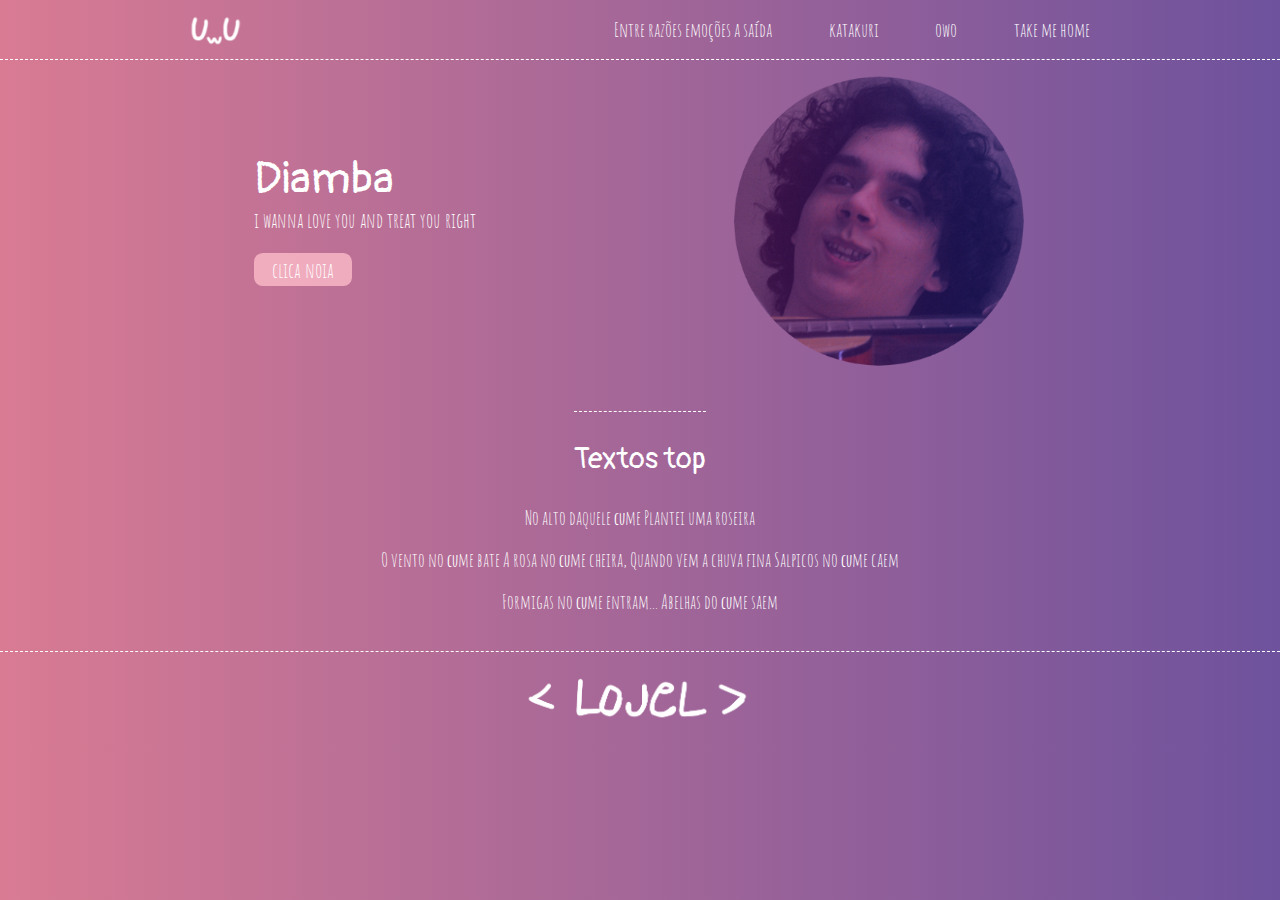
<file: Landing pagekkkkj/tudinho/index.html>
<!DOCTYPE html><!-- indicar que é html, coisas padrões, linguagem, titulo da aba e descrição-->
<html lang="pt_BR">
  <head><!-- parte de cima da pagina inteira q ngm liga muito metadados/coisas escondidas-->
    <meta charset="UTF-8" />   <!-- indica/permite/entende o uso de caracteres especiais tipo japones xing xong-->
    <meta name="viewport" content="width=device-width, initial-scale=1.0" />
    <meta name="description" content="o bot do lojas que na real e so pra aprender html"/>
    <title>Diamba.com</title>
    <link rel="stylesheet" type="text/css" href="style1.css"> <!-- dizer que o .css style é para esse html -->
    <link rel="shortcut icon" href="favicon.ico" />
  </head>

  <body><!-- corpo da pagina -->
    <header class="cabecalho"><!-- cabeçalho da pagina-->
      <img class="imagem-do-canto" src="uwu.png" alt="owo" title="owo" /><!-- imagem no canto superior do cabeçalho src=achar a imagem alt=nome dela com mouse em cima-->
      <nav class="botoes-do-cabecalho"><!-- âncora/links tipo botoes de navegação mais ao lado do cabeçalho-->
        <a class="botao-cabecalho" href="/tudinho/index.html">Entre razões emoções a saída</a>
        <a class="botao-cabecalho" href="../tudinhov2/index2.html">katakuri</a>
        <a class="botao-cabecalho" href="../tudinhov3/desenhos.html">owo</a>
        <a class="botao-cabecalho" href="https://www.youtube.com/watch?v=OTZRc_mE3cs" target="_blank">take me home</a>
      </nav>
    </header>

    <main class="meio-da-página-conteúdo"><!-- meio da pagina dividido em seções cima e baixo que são as section -->
      <section class="parte-mais-a-cima"><!-- parte de cima -->
        <div class="textos-lado-da-imagem">
          <a class="titulo-maior">Diamba</h1>
          <h2 class="embaixo-do-titulo">i wanna love you and treat you right</h2>
          <a href="/tudinho/index.html" target="_blank"> <button class="botao-do-meio" title="surpresa">clica noia</button> </a>  <!-- a href button entre <a> pra o botão ir a um link-->
        </div>
        <img class="gustavo-imagem"src="guga3.png" alt="gustavogostoso01" title="gustavogostoso01" /><!-- imagem maior do meio-->
      </section>

      <section class="parte-de-baixo-do-meio"><!-- parte de baixo -->
        <h3 class="titulo-de-baixo">Textos top</h3>
        <p class="texto-de-baixo">No alto daquele <strong>cu</strong>me Plantei uma roseira</p>
        <p class="texto-de-baixo">O vento no <strong>cu</strong>me bate A rosa no <strong>cu</strong>me cheira, Quando vem a chuva fina Salpicos no <strong>cu</strong>me caem</p>
        <p class="texto-de-baixo">Formigas no <strong>cu</strong>me entram... Abelhas do <strong>cu</strong>me saem</p>
      </section>
    </main>

    <footer class="rodapé"><!-- rodapé da pagina-->
      <img class="rodapé-lojel-ímagem" src="lojas.png" alt="fiz no paint" title="fiz no paint"/>
    </footer>
  </body>
</html>
</file>
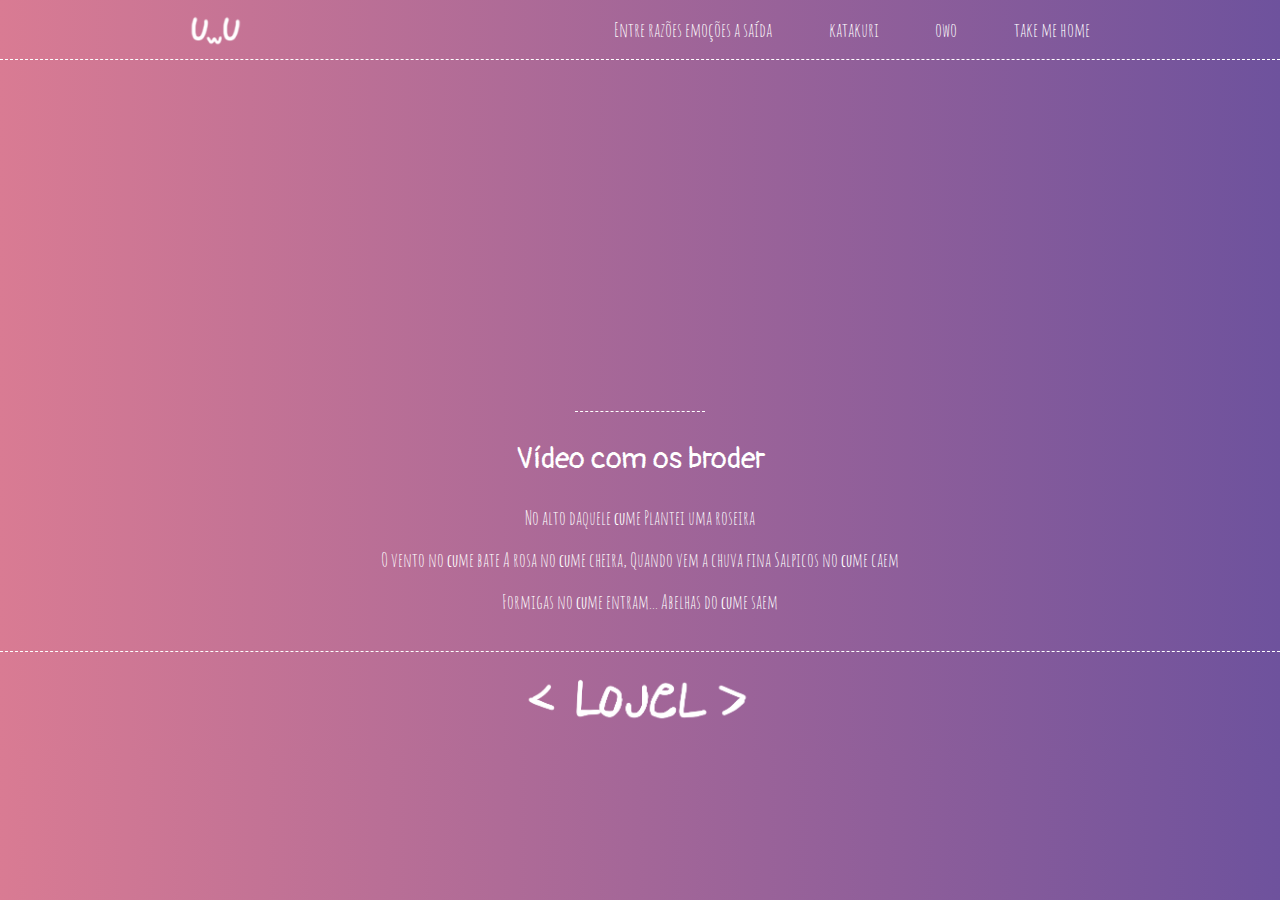
<file: Landing pagekkkkj/tudinhov2/index2.html>
<!DOCTYPE html><!-- indicar que é html, coisas padrões, linguagem, titulo da aba e descrição-->
<html lang="pt_BR">
  <head><!-- parte de cima da pagina inteira q ngm liga muito metadados/coisas escondidas-->
    <meta charset="UTF-8" />   <!-- indica/permite/entende o uso de caracteres especiais tipo japones xing xong-->
    <meta name="viewport" content="width=device-width, initial-scale=1.0" />   <!-- usar no mobile -->
    <meta name="description" content="o bot do lojas que na real e so pra aprender html"/>
    <title>Diamba.Video</title>
    <link rel="stylesheet" type="text/css" href="style2.css"> <!-- dizer que o .css style é para esse html -->
    <link rel="shortcut icon" href="favicon.ico" />
  </head>

  <body><!-- corpo da pagina -->
    <header class="cabecalho"><!-- cabeçalho da pagina-->
      <img class="imagem-do-canto" src="uwu.png" alt="owo" title="owo" /><!-- imagem no canto superior do cabeçalho src=achar a imagem alt=nome dela com mouse em cima-->
      <nav class="botoes-do-cabecalho"><!-- âncora/links tipo botoes de navegação mais ao lado do cabeçalho-->
        <a class="botao-cabecalho" href="/tudinho/index.html">Entre razões emoções a saída</a>
        <a class="botao-cabecalho" href="../tudinhov2/index2.html">katakuri</a>
        <a class="botao-cabecalho" href="../tudinhov3/desenhos.html">owo</a>
        <a class="botao-cabecalho" href="https://www.youtube.com/watch?v=OTZRc_mE3cs" target="_blank">take me home</a>
      </nav>
    </header>

    <main class="meio-da-página-conteúdo"><!-- meio da pagina dividido em seções cima e baixo que são as section -->
      <section class="parte-mais-a-cima"><!-- parte de cima -->
        <iframe class="video" width="800" height="450" src="https://www.youtube.com/embed/mEyz-yp-vKg" title="YouTube video player" frameborder="0" allow="accelerometer; autoplay; clipboard-write; encrypted-media; gyroscope; picture-in-picture" allowfullscreen></iframe>
      </section>

      <section class="parte-de-baixo-do-meio"><!-- parte de baixo -->
        <h3 class="titulo-de-baixo">Vídeo com os broder</h3>
        <p class="texto-de-baixo">No alto daquele <strong>cu</strong>me Plantei uma roseira</p>
        <p class="texto-de-baixo">O vento no <strong>cu</strong>me bate A rosa no <strong>cu</strong>me cheira, Quando vem a chuva fina Salpicos no <strong>cu</strong>me caem</p>
        <p class="texto-de-baixo">Formigas no <strong>cu</strong>me entram... Abelhas do <strong>cu</strong>me saem</p>
      </section>
    </main>

    <footer class="rodapé"><!-- rodapé da pagina-->
      <img class="rodapé-lojel-ímagem" src="lojas.png" alt="fiz no paint" title="fiz no paint"/>
    </footer>
  </body>
</html>
</file>
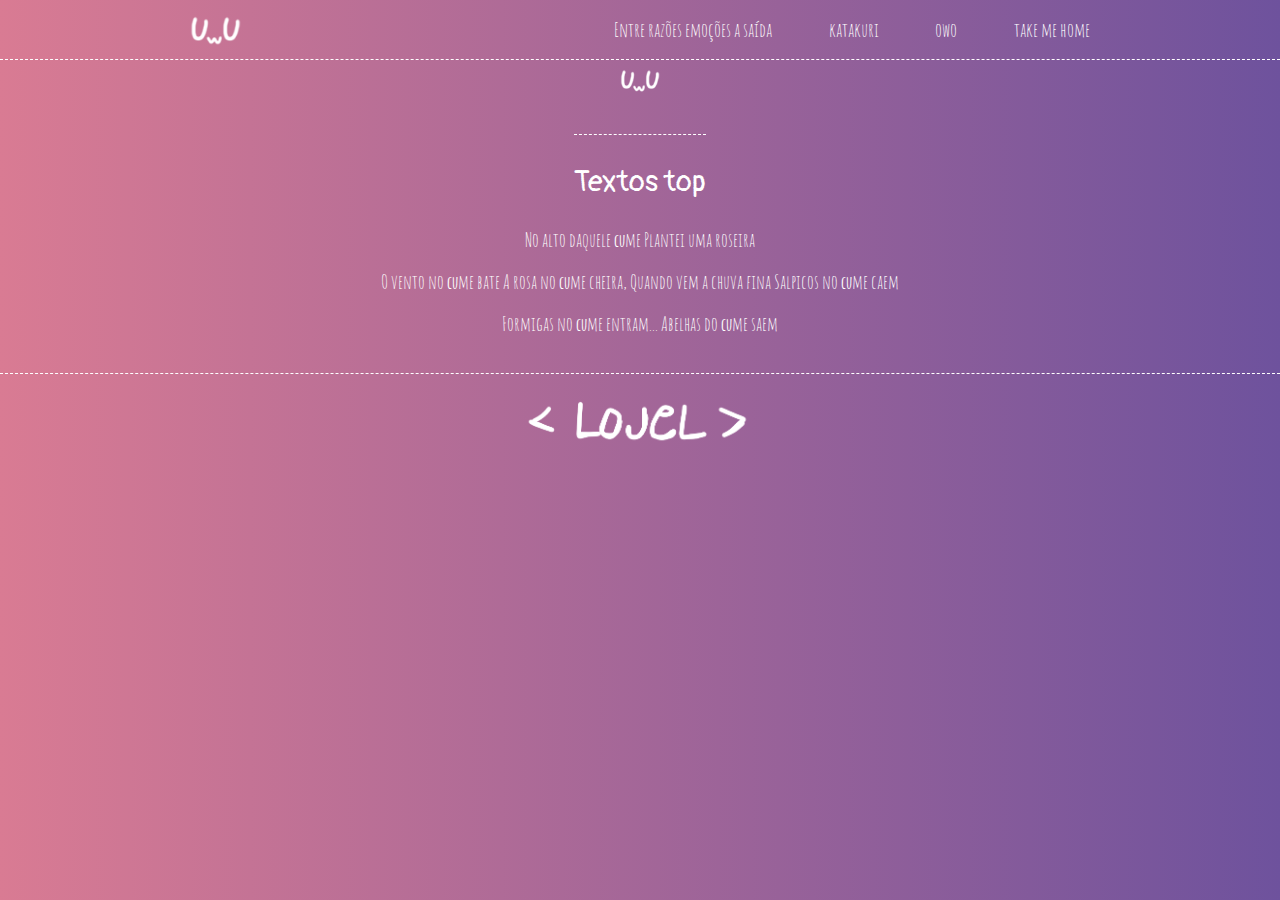
<file: Landing pagekkkkj/tudinhov3/desenhos.html>
<!DOCTYPE html><!-- indicar que é html, coisas padrões, linguagem, titulo da aba e descrição-->
<html lang="pt_BR">
  <head><!-- parte de cima da pagina inteira q ngm liga muito metadados/coisas escondidas-->
    <meta charset="UTF-8" />   <!-- indica/permite/entende o uso de caracteres especiais tipo japones xing xong-->
    <meta name="viewport" content="width=device-width, initial-scale=1.0" />
    <meta name="description" content="o bot do lojas que na real e so pra aprender html"/>
    <title>Diamba.com</title>
    <link rel="stylesheet" type="text/css" href="style3.css"> <!-- dizer que o .css style é para esse html -->
    <link rel="shortcut icon" href="favicon.ico" />
  </head>

  <body><!-- corpo da pagina -->
    <header class="cabecalho"><!-- cabeçalho da pagina-->
      <img class="imagem-do-canto" src="uwu.png" alt="owo" title="owo" /><!-- imagem no canto superior do cabeçalho src=achar a imagem alt=nome dela com mouse em cima-->
      <nav class="botoes-do-cabecalho"><!-- âncora/links tipo botoes de navegação mais ao lado do cabeçalho-->
        <a class="botao-cabecalho" href="/tudinho/index.html">Entre razões emoções a saída</a>
        <a class="botao-cabecalho" href="../tudinhov2/index2.html">katakuri</a>
        <a class="botao-cabecalho" href="/tudinhov3/desenhos.html">owo</a>
        <a class="botao-cabecalho" href="https://www.youtube.com/watch?v=OTZRc_mE3cs" target="_blank">take me home</a>
      </nav>
    </header>

    <main class="meio-da-página-conteúdo"><!-- meio da pagina dividido em seções cima e baixo que são as section -->
      <section class="parte-mais-a-cima"><!-- parte de cima -->
        <img class=desenho1 src="uwu.png" alt="">
      </section>

      <section class="parte-de-baixo-do-meio"><!-- parte de baixo -->
        <h3 class="titulo-de-baixo">Textos top</h3>
        <p class="texto-de-baixo">No alto daquele <strong>cu</strong>me Plantei uma roseira</p>
        <p class="texto-de-baixo">O vento no <strong>cu</strong>me bate A rosa no <strong>cu</strong>me cheira, Quando vem a chuva fina Salpicos no <strong>cu</strong>me caem</p>
        <p class="texto-de-baixo">Formigas no <strong>cu</strong>me entram... Abelhas do <strong>cu</strong>me saem</p>
      </section>
    </main>

    <footer class="rodapé"><!-- rodapé da pagina-->
      <img class="rodapé-lojel-ímagem" src="lojas.png" alt="fiz no paint" title="fiz no paint"/>
    </footer>
  </body>
</html>
</file>
<file: Landing pagekkkkj/tudinho/style1.css>
@import url('https://fonts.googleapis.com/css2?family=Amatic+SC&family=Pangolin&display=swap'); /* As fontes que quero usar */

* { /* o asterisco seleciona TODO o html */
  margin: 0;
  padding: 0;                   /* tirando as coisas padrões do google */
  box-sizing: border-box;
  text-decoration: none;
  zoom: 91.7%;
}

body {
  font-size: 100%;
  background: linear-gradient(to left, #6e529d 0%,#d97b93 100%);
}

.cabecalho { 
  display: flex;       /* tipo umas caixas */
  flex-direction: row;    /* ficar uma linha um ao lado do outro ele faz isso automatico mas as vezes é bom por/especificar */
  align-items: center;   /*alinhar no meio */
  justify-content: space-around;   /*espaçar os elementos */
  padding: 5px;    /*espaço da borda de cima */

}
.imagem-do-canto {
  height: 72px; 
}
.botoes-do-cabecalho {
  display: flex; 
  gap: 80px;    /* afastamento entre os botões */

}
.botao-cabecalho {
  font-family: 'Amatic SC', cursive;  /* fonte a ser usada */
  color: white;      /*cor da fonte */
  font-weight: 400;  /*grossura da fonte */
  font-size: 31px; /*tamanho da fonte */
}
.botao-cabecalho:hover {     
  transform: scale(1.1);     /*aumentar na hora que o mouse passa por cima */
}
.meio-da-página-conteúdo {
  margin-bottom: 48px;  /*margem entre o meio e o rodapé */
  border-top: 0.4px dashed white;      /*linha no topo tamanho tipo e cor */
}
.parte-mais-a-cima {
  display: flex;
  flex-direction: row;  
  align-items: center;  
  justify-content: space-evenly;
}
.textos-lado-da-imagem {
  display: flex;                                 /* posotion:relative right:xpx mover o elemento/elementos */
  flex-direction: column; /* ia ficar row mas dessa vez quero column */
  gap: 32px;
}
.titulo-maior {
  font-family: 'Pangolin', cursive; 
  color: white;
  font-weight: 400;
  font-size: 75px;
}

.embaixo-do-titulo {
  font-family: 'Amatic SC', cursive;
  font-weight: 400;
  font-size: 38px;
  color: white;
}
.botao-do-meio {
  background-color: rgba(255, 192, 203, 0.755);  /*cor do quadrado do fundo */
  width: 180px;       /*largura e altura do quadrado do fundo */
  height: 60px;
  border: none;     /* remover a borda default que o navegador bota */ 
  /*  box-shadow: 4px 5px 10px rgb(232, 175, 247);  = dropshadow tamanho 10px o quanto fica opacity radious e cor */ 
  border-radius: 16px;
  font-family: 'Amatic SC', cursive;
  font-weight: 400;
  font-size: 39px;
  color: white;
}

.botao-do-meio:hover {
  background-color: pink;
}

.gustavo-imagem { 
  height: 490px;
}
.parte-de-baixo-do-meio {
  display: flex;
  flex-direction: column;
  align-items: center;
  gap: 24px;
  margin-top: 48px;
}
.titulo-de-baixo {
  border-top: 0.4px dashed white;     /*linha*/
  padding-top: 45px;     /* espaço dele pra cima entre a linha e o titulo */
  font-family: 'Pangolin', cursive; 
  color: white;
  font-size: 45px;
  font-weight: 300;
  margin-bottom: 16px;  /*espaço dele pra baixo */
}
.texto-de-baixo {
  font-family: 'Amatic SC', cursive;
  font-weight: 400;
  font-size: 30px;
  color: white;
  
}
.rodapé {
  padding: 32px;
  border-top: 0.4px dashed white;
}
.rodapé-lojel-ímagem {
  height: 68px;     /*diminuir*/
  display: block;        /* centralizar sem flex box */
  margin: 0 auto;
}
</file>
<file: Landing pagekkkkj/tudinhov2/style2.css>
@import url('https://fonts.googleapis.com/css2?family=Amatic+SC&family=Pangolin&display=swap'); /* As fontes que quero usar */

* { /* o asterisco seleciona TODO o html */
  margin: 0;
  padding: 0;                   /* tirando as coisas padrões do google */
  box-sizing: border-box;
  text-decoration: none;
  zoom: 91.7%;
}

body {
  font-size: 100%;
  background: linear-gradient(to left, #6e529d 0%,#d97b93 100%);
}

.cabecalho { 
  display: flex;       /* tipo umas caixas */
  flex-direction: row;    /* ficar uma linha um ao lado do outro ele faz isso automatico mas as vezes é bom por/especificar */
  align-items: center;   /*alinhar no meio */
  justify-content: space-around;   /*espaçar os elementos */
  padding: 5px;    /*espaço da borda de cima */

}
.imagem-do-canto {
  height: 72px; 
}
.botoes-do-cabecalho {
  display: flex; 
  gap: 80px;    /* afastamento entre os botões */

}
.botao-cabecalho {
  font-family: 'Amatic SC', cursive;  /* fonte a ser usada */
  color: white;      /*cor da fonte */
  font-weight: 400;  /*grossura da fonte */
  font-size: 31px; /*tamanho da fonte */
}
.botao-cabecalho:hover {     
  transform: scale(1.1);     /*aumentar na hora que o mouse passa por cima */
}
.meio-da-página-conteúdo {
  margin-bottom: 48px;  /*margem entre o meio e o rodapé */
  border-top: 0.4px dashed white;      /*linha no topo tamanho tipo e cor */
}
.parte-mais-a-cima {
  display: flex;
  align-items: center;
  justify-content: space-evenly;
  padding-top: 30px;
  margin-bottom: -10px;                                              /*fvck*/
}
.parte-de-baixo-do-meio {
  display: flex;
  flex-direction: column;            
  align-items: center;
  gap: 24px;
  margin-top: 23px;     /*espaço dele pra cima */                   /*fvck*/
}
.titulo-de-baixo {
  padding-top: 45px;     /* espaço dele pra cima entre a linha e o titulo */
  font-family: 'Pangolin', cursive; 
  color: white;
  font-size: 45px;
  font-weight: 300;
  margin-bottom: 17px;  /*espaço dele pra baixo */
}
.titulo-de-baixo:before {
  content: ""; /* This is necessary for the pseudo element to work. */ 
  display: block; /* This will put the pseudo element on its own line. */        /*criar borda sem ela seguir a palavra */     /*fvck*/
  margin: 0 auto; /* This will center the border. */
  width: 52%; /* tamanho */
  padding-top: 45px; /* This creates some space between the element and the border. */
  border-top: 1px dashed rgb(255, 255, 255); /* This creates the border. Replace black with whatever color you want. */
}
.texto-de-baixo {
  font-family: 'Amatic SC', cursive;
  font-weight: 400;
  font-size: 30px;
  color: white;
  
}
.rodapé {
  padding: 32px;
  border-top: 0.4px dashed white;
}
.rodapé-lojel-ímagem {
  height: 68px;     /*diminuir*/
  display: block;        /* centralizar sem flex box */
  margin: 0 auto;
}
</file>
<file: Landing pagekkkkj/tudinhov3/style3.css>
@import url('https://fonts.googleapis.com/css2?family=Amatic+SC&family=Pangolin&display=swap'); /* As fontes que quero usar */

* { /* o asterisco seleciona TODO o html */
  margin: 0;                                                                    /*espaço ao redor da caixa */
  padding: 0;                   /* tirando as coisas padrões do google */        /*espaço dentro da caixa */
  box-sizing: border-box;
  text-decoration: none;
  zoom: 91.7%;
}

body {
  font-size: 100%;
  background: linear-gradient(to left, #6e529d 0%,#d97b93 100%);
}

.cabecalho { 
  display: flex;       /* tipo umas caixas */
  flex-direction: row;    /* ficar uma linha um ao lado do outro ele faz isso automatico mas as vezes é bom por/especificar */
  align-items: center;   /*alinhar no meio */
  justify-content: space-around;   /*espaçar os elementos */
  padding: 5px;    /*espaço da borda de cima */

}
.imagem-do-canto {
  height: 72px; 
}
.botoes-do-cabecalho {
  display: flex; 
  gap: 80px;    /* afastamento entre os botões */

}
.botao-cabecalho {
  font-family: 'Amatic SC', cursive;  /* fonte a ser usada */
  color: white;      /*cor da fonte */
  font-weight: 400;  /*grossura da fonte */
  font-size: 31px; /*tamanho da fonte */
}
.botao-cabecalho:hover {     
  transform: scale(1.1);     /*aumentar na hora que o mouse passa por cima */
}
.meio-da-página-conteúdo {
  margin-bottom: 48px;  /*margem entre o meio e o rodapé */
  border-top: 0.4px dashed white;      /*linha no topo tamanho tipo e cor */
}
.desenho1  {
  display:flex;
  margin-left: auto;
  margin-right: auto;
}

.parte-de-baixo-do-meio {
  display: flex;
  flex-direction: column;
  align-items: center;
  gap: 24px;
  margin-top: 48px;
}
.titulo-de-baixo {
  border-top: 0.4px dashed white;     /*linha*/
  padding-top: 45px;     /* espaço dele pra cima entre a linha e o titulo */
  font-family: 'Pangolin', cursive; 
  color: white;
  font-size: 45px;
  font-weight: 300;
  margin-bottom: 16px;  /*espaço dele pra baixo */
}
.texto-de-baixo {
  font-family: 'Amatic SC', cursive;
  font-weight: 400;
  font-size: 30px;
  color: white;
  
}
.rodapé {
  padding: 32px;
  border-top: 0.4px dashed white;
}
.rodapé-lojel-ímagem {
  height: 68px;     /*diminuir*/
  display: block;        /* centralizar sem flex box */
  margin: 0 auto;
}
</file>
